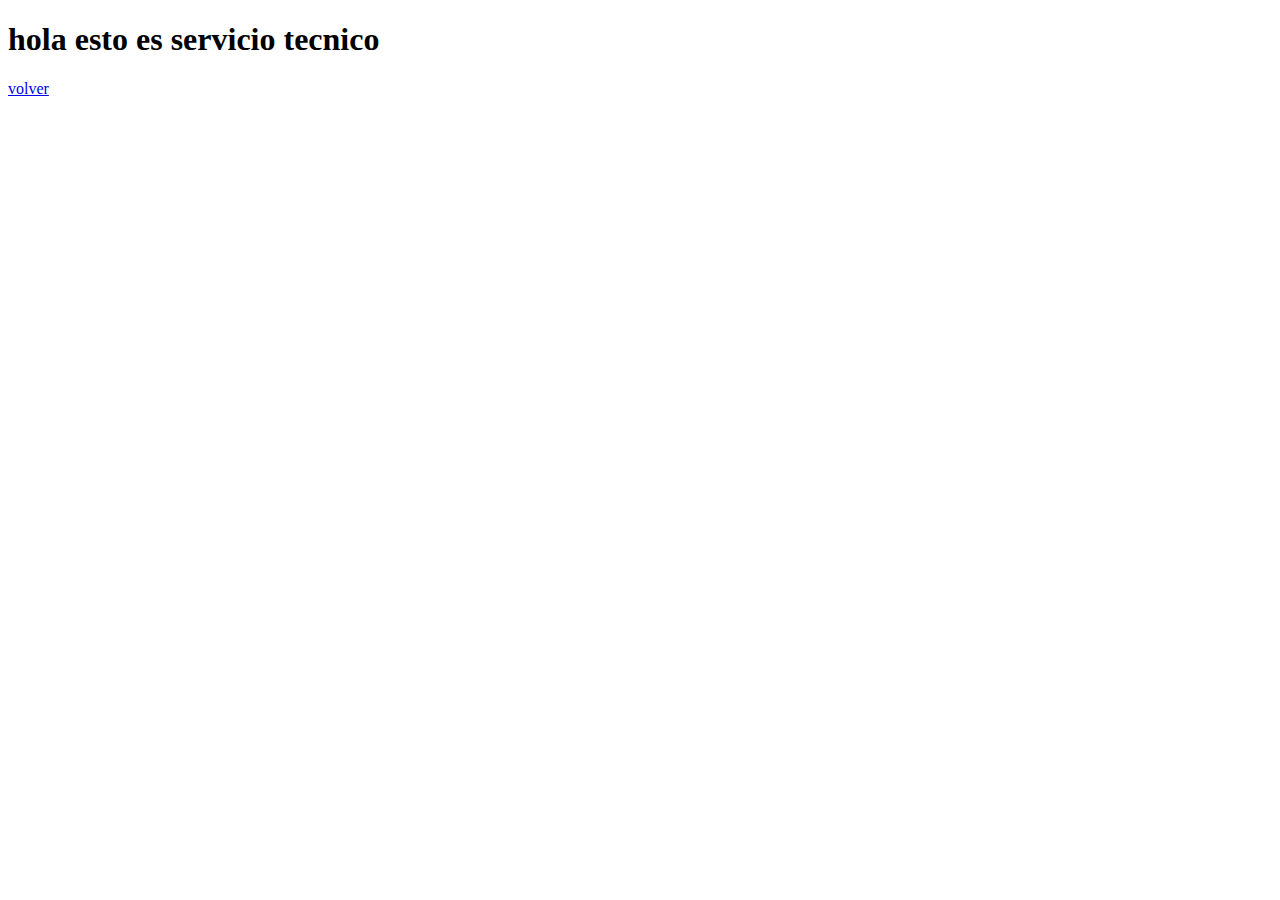
<file: pages/consumidor.html>
<!DOCTYPE html>
<html lang="en">
<head>
    <meta charset="UTF-8">
    <meta http-equiv="X-UA-Compatible" content="IE=edge">
    <meta name="viewport" content="width=device-width, initial-scale=1.0">
    <title>Servicio Tecnico</title>
</head>
<body>
    <H1>hola esto es servicio tecnico</H1>
    <a href="../index.html">volver</a>
</body>
</html>
</file>
